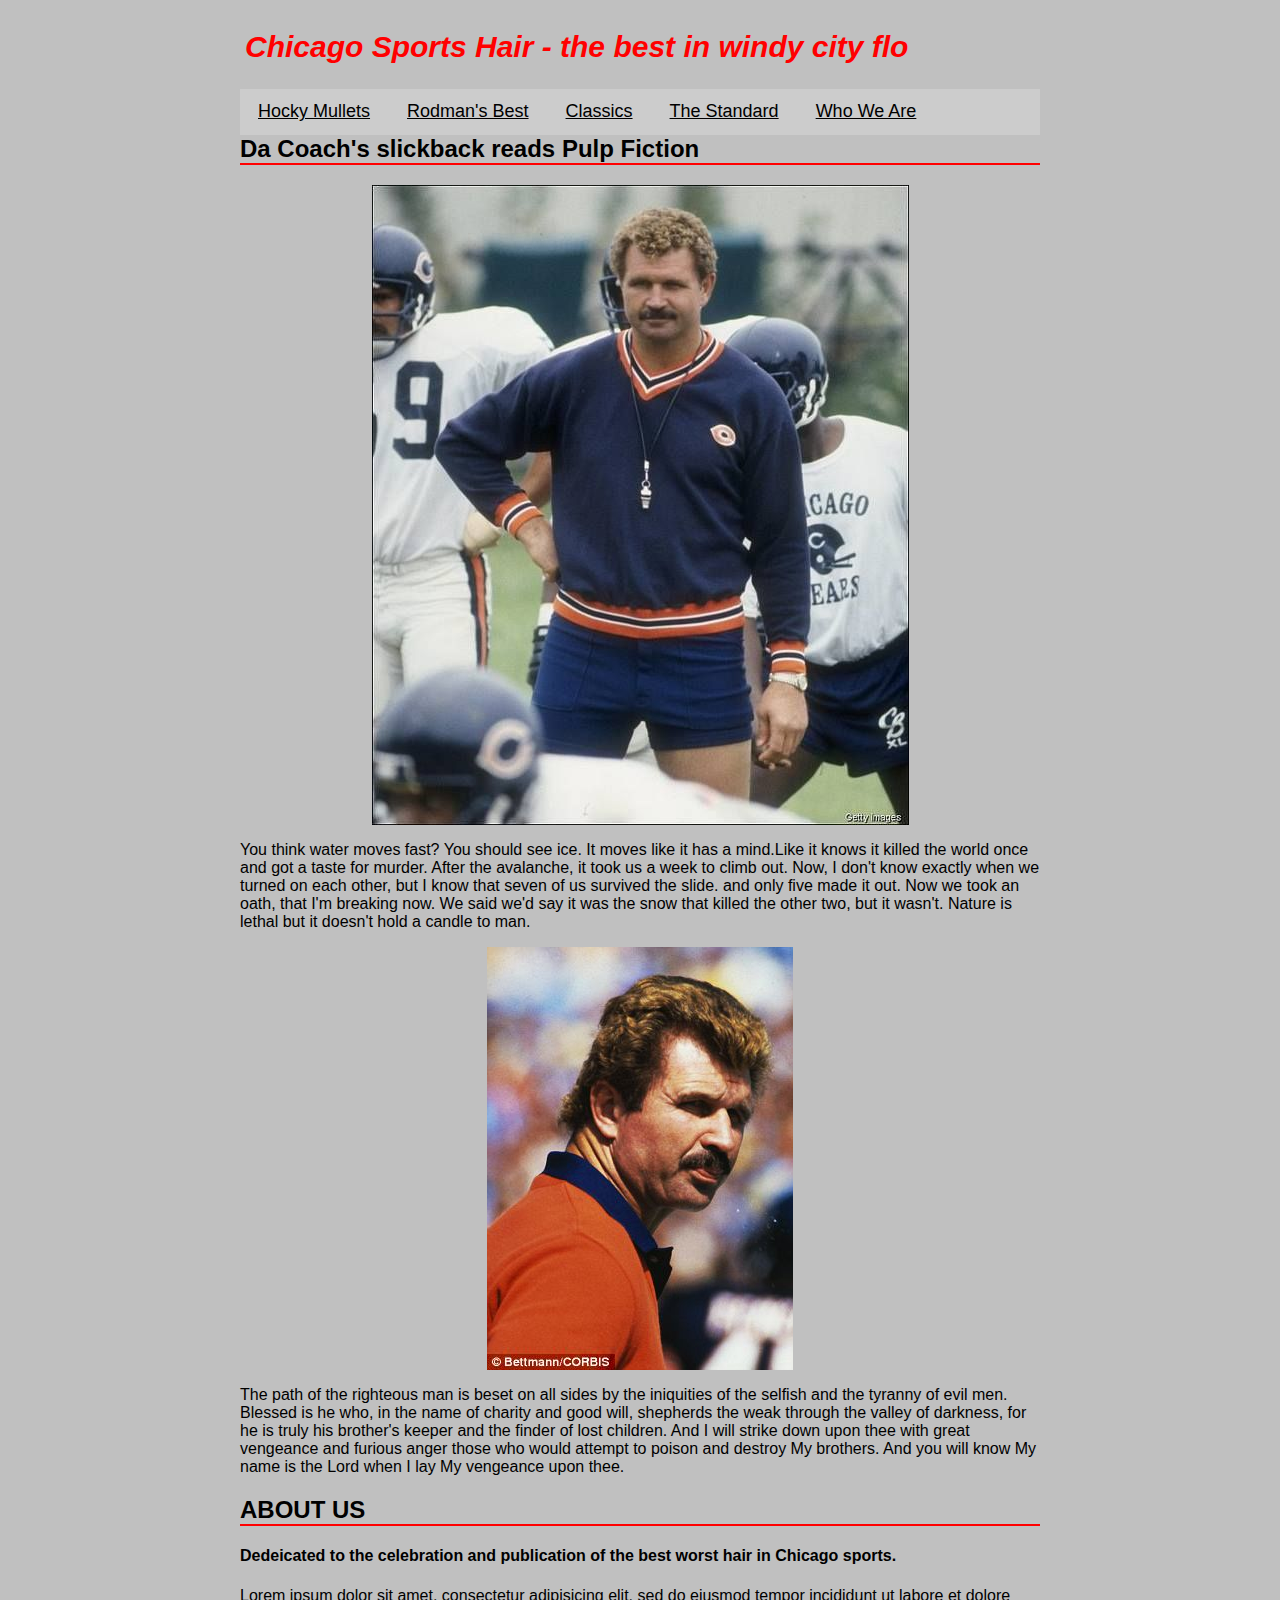
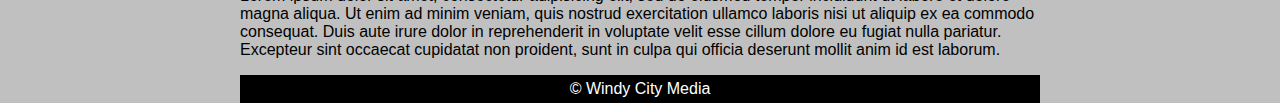
<file: index.html>
<!DOCTYPE html>
<html>
  <head>
    <meta charset="utf-8">
    <title>Chicago Sports Hair </title>
    <link rel="stylesheet" href="top_nav.css">
  </head>
  <body>
    <header>
      <h1>Chicago Sports Hair - the best in windy city flo</h1>
    </header>
    <nav>
      <ul>
        <li><a href="http://www.buzzfeed.com/mjkiebus/hockey-mullets-that-changed-the-world#.vykmOrmv23">Hocky Mullets</a></li>
        <li><a href="http://sneakhype.com/dopeness/lists/2013/03/the-best-of-dennis-rodmans-hair-23-pics.html">Rodman's Best</a></li>
        <li><a href="http://bleacherreport.com/articles/1295455-the-50-worst-haircuts-in-sports">Classics</a></li>
        <li><a href="http://www.complex.com/sports/2015/10/mark-davis-raiders-owner-1997-minivan-2003-cell-phone-weird-haircut">The Standard</a></li>
        <li><a href="#about">Who We Are</a></li>
       </ul>
    </nav>
    <h2>Da Coach's slickback reads Pulp Fiction</h2>
    <img src="ditka.jpeg" alt="" />
      <p>You think water moves fast? You should see ice. It moves like it has a
        mind.Like it knows it killed the world once and got a taste for murder.
   After the avalanche, it took us a week to climb out. Now, I don't know
   exactly when we turned on each other, but I know that seven of us survived
   the slide. and only five made it out. Now we took an oath, that I'm breaking
   now. We said we'd say it was the snow that killed the other two, but it
   wasn't. Nature is lethal but it doesn't hold a candle to man.
      </p>
    <img src="ditka2.jpeg" alt="" />
      <p>The path of the righteous man is beset on all sides by the iniquities
        of the selfish and the tyranny of evil men. Blessed is he who, in the
        name of charity and good will, shepherds the weak through the valley of
        darkness, for he is truly his brother's keeper and the finder of lost
        children. And I will strike down upon thee with great vengeance and
        furious anger those who would attempt to poison and destroy My brothers.
        And you will know My name is the Lord when I lay My vengeance upon thee.
      </p>
      <a class="aboutus" name="about"></a>
        <h2>ABOUT US</h2>
        <h4>
          Dedeicated to the celebration and publication of the best worst hair
          in Chicago sports.
        </h4>
        <p>Lorem ipsum dolor sit amet, consectetur adipisicing elit, sed do
          eiusmod tempor incididunt ut labore et dolore magna aliqua. Ut enim
          ad minim veniam, quis nostrud exercitation ullamco laboris nisi ut
          aliquip ex ea commodo consequat. Duis aute irure dolor in
          reprehenderit in voluptate velit esse cillum dolore eu fugiat nulla
          pariatur. Excepteur sint occaecat cupidatat non proident, sunt in
          culpa qui officia deserunt mollit anim id est laborum.
        </p>
<footer>
  &copy Windy City Media
</footer>
  </body>
</html>
</file>
<file: top_nav.css>
html {
      height: 100%;
      background-color:#C0C0C0 ;

    }
    body {
       width: 800px;
       margin: 0 auto;
       padding-top: 5px;
       height: 100%;
       font-family: sans-serif;
    }

    header {
        text-align: left;
        padding: 5px;
        font-size: 15px;
        font-family: sans-serif;
        font-style: italic;
        font-stretch: semi-expanded;
        display: block;
        color: red;
        width: 790px;
    }
    nav {
        font-size: 18px;
        float: left;
    }
    nav ul {
        background-color: #cccccc;
        height: 45px;
        width: 800px;
        padding: 0px;
        margin: 0 0 0 0;
        float: left;
        border-bottom: 1px solid #cccccc;
        list-style-type: none;
    }
    nav li {
        float: left;
    }
    nav li a {
        color: black;
        display: block;
        height: 25px;
        border-right: 1px solid #cccccc;
        padding: 12px 18px 8px 18px;
        vertical-align: middle;
    }
    a {
        color: black;

    }
    a:hover {
      color: blue;
      font-weight: bold;
    }
    section {
        color: black
        width: 73%;
        display: inline-block;
        float: left;
        padding:10px;
    }
    aside {
        width: 17%;
        display: inline-block;
        float: right;
        vertical-align: top;
        background-color: #eeeeee;
        font-size: 18px;
        padding: 8px;
        min-height: 100%;
    }
    aside ul {
        list-style-type: none;
    }
    footer {
        width: 790px;
        background-color:black;
        color:white;
        text-align:center;
        clear: both;
        padding:5px;
        display: block;
    }
    h2 {
         border-bottom: 2px solid red;
       }
       img {
         display: block;
         margin-left: auto;
         margin-right: auto;
       }
       .aboutus {
         color: black;
       }
</file>
